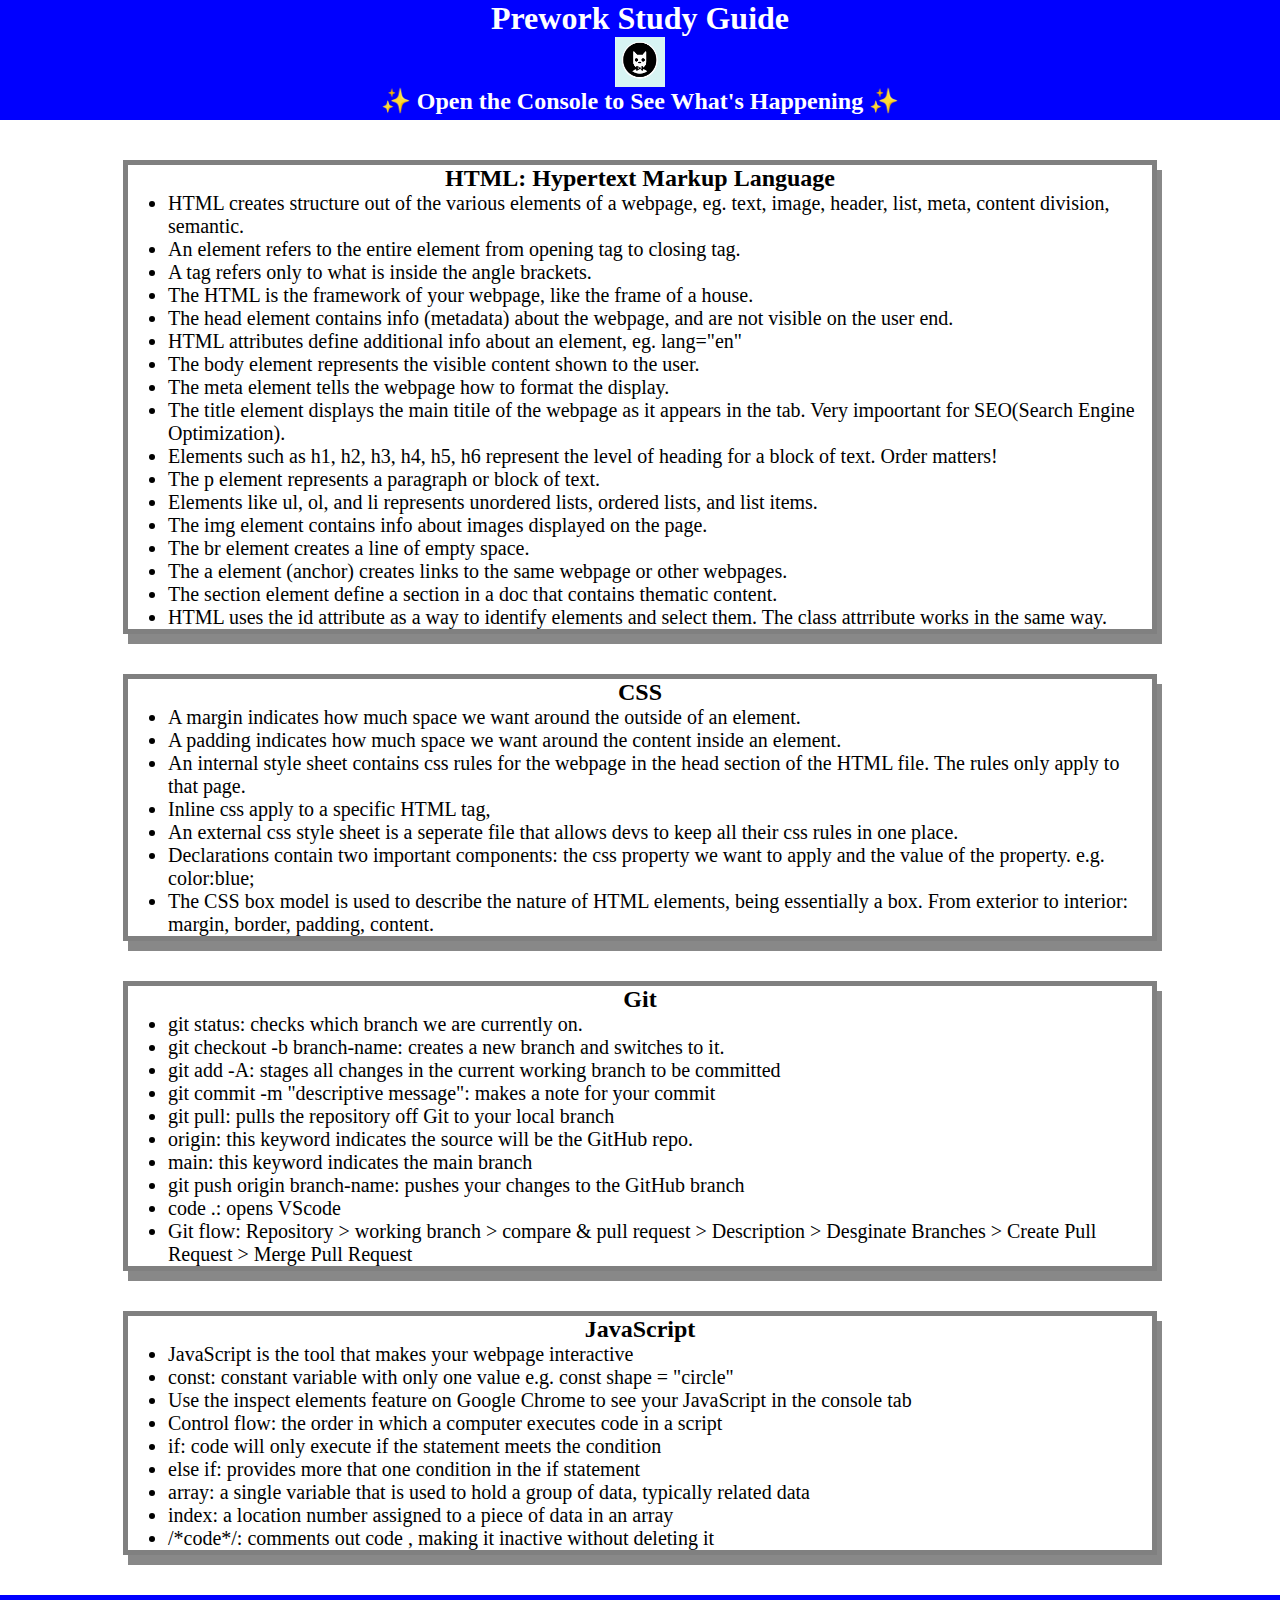
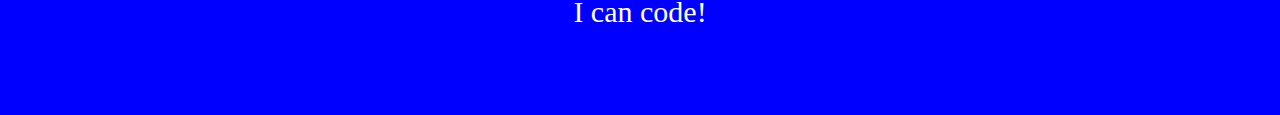
<file: index.html>
<!DOCTYPE html>
<html lang="en">

  <head>
    <meta charset="UTF-8" />
    <meta http-equiv="X-UA-Compatible" content="IE=edge" />
    <meta name="viewport" content="width=device-width, initial-scale=1.0" />
    <link rel="stylesheet" href="./Assets/style.css" /> 
    <title>Prework Study Guide</title>
  </head>
  <body>
    <header id="top">
      <h1>Prework Study Guide</h1>
      <img src="./Assets/bowtie-cat.png" alt="Profile image of cat wearing a bow tie." />  
      <h2>✨ Open the Console to See What's Happening ✨</h2>
    </header>

    <main>
      <section class="card" id="html-section">
        <h2>HTML: Hypertext Markup Language</h2>
        <ul>
          <li>HTML creates structure out of the various elements of a webpage, eg. text, image, header, list, meta, content division, semantic.</li>
          <li>An element refers to the entire element from opening tag to closing tag.</li>
          <li>A tag refers only to what is inside the angle brackets.</li>
          <li>The HTML is the framework of your webpage, like the frame of a house.</li>
          <li>The head element contains info (metadata) about the webpage, and are not visible on the user end.</li>
          <li>HTML attributes define additional info about an element, eg. lang="en"</li>
          <li>The body element represents the visible content shown to the user.</li>
          <li>The meta element tells the webpage how to format the display.</li>
          <li>The title element displays the main titile of the webpage as it appears in the tab. Very impoortant for SEO(Search Engine Optimization).</li>
          <li>Elements such as h1, h2, h3, h4, h5, h6 represent the level of heading for a block of text. Order matters!</li>
          <li>The p element represents a paragraph or block of text.</li>
          <li>Elements like ul, ol, and li represents unordered lists, ordered lists, and list items.</li>
          <li>The img element contains info about images displayed on the page.</li>
          <li>The br element creates a line of empty space.</li>
          <li>The a element (anchor) creates links to the same webpage or other webpages.</li>
          <li>The section element define a section in a doc that contains thematic content.</li>
          <li>HTML uses the id attribute as a way to identify elements and select them. The class attrribute works in the same way.</li>
        </ul>
      </section>
   
      <section class="card" id="css-section">
        <h2>CSS</h2>
     <ul>
       <li>A margin indicates how much space we want around the outside of an element.</li>
       <li>A padding indicates how much space we want around the content inside an element.</li>
       <li>An internal style sheet contains css rules for the webpage in the head section of the HTML file. The rules only apply to that page.</li>
      <li>Inline css apply to a specific HTML tag,</li>
      <li>An external css style sheet is a seperate file that allows devs to keep all their css rules in one place.</li>
      <li>Declarations contain two important components: the css property we want to apply and the value of the property. e.g. color:blue;</li>
      <li>The CSS box model is used to describe the nature of HTML elements, being essentially a box. From exterior to interior: margin, border, padding, content.</li>
      </ul>
      </section>
   
      <section class="card" id="git-section">
        <h2>Git</h2>
     <ul>
       <li>git status: checks which branch we are currently on.</li>
       <li>git checkout -b branch-name: creates a new branch and switches to it.</li>
       <li>git add -A: stages all changes in the current working branch to be committed</li>
       <li>git commit -m "descriptive message": makes a note for your commit</li>
       <li>git pull: pulls the repository off Git to your local branch</li>
       <li>origin: this keyword indicates the source will be the GitHub repo.</li>
       <li>main: this keyword indicates the main branch</li>
       <li>git push origin branch-name: pushes your changes to the GitHub branch</li>      
       <li>code .: opens VScode</li>
       <li>Git flow: Repository > working branch > compare & pull request > Description > Desginate Branches > Create Pull Request > Merge Pull Request</li>
     </ul>
      </section>
   
      <section class="card" id="javascript-section">
        <h2>JavaScript</h2>
     <ul>
       <li>JavaScript is the tool that makes your webpage interactive</li>
       <li>const: constant variable with only one value e.g. const shape = "circle"</li>
       <li>Use the inspect elements feature on Google Chrome to see your JavaScript in the console tab</li>
       <li>Control flow: the order in which a computer executes code in a script</li>
       <li>if: code will only execute if the statement meets the condition</li>
       <li>else if: provides more that one condition in the if statement</li>
       <li>array: a single variable that is used to hold a group of data, typically related data</li>
       <li>index: a location number assigned to a piece of data in an array</li>
       <li>/*code*/: comments out code , making it inactive without deleting it</li>
     </ul>
      </section>
    </main>

    <footer>
      <p>I can code!</p>
    </footer>

    <script src="./Assets/script.js"></script>
  </body>
</html>
</file>
<file: Assets/style.css>
* {
    margin: 0;
    padding: 0;
}

    header,
footer {
    width: 100%;
    height: 120px;
    background-color: blue;
    color: white;
}

h1,
h2 {
    text-align: center;
}

    img {
        display: block;
        height: 50px;
        width: 50px;
        margin-left: auto;
        margin-right: auto;
    }

    ul {
        padding-left: 40px;
        font-size: 20px;
    }
    
    p {
        text-align: center;
        font-size: 30px;
      }

      .card {
        width: 80%;
        margin: 40px auto;
        border: 5px solid gray;
        box-shadow: 5px 10px #888888;
      }
</file>
